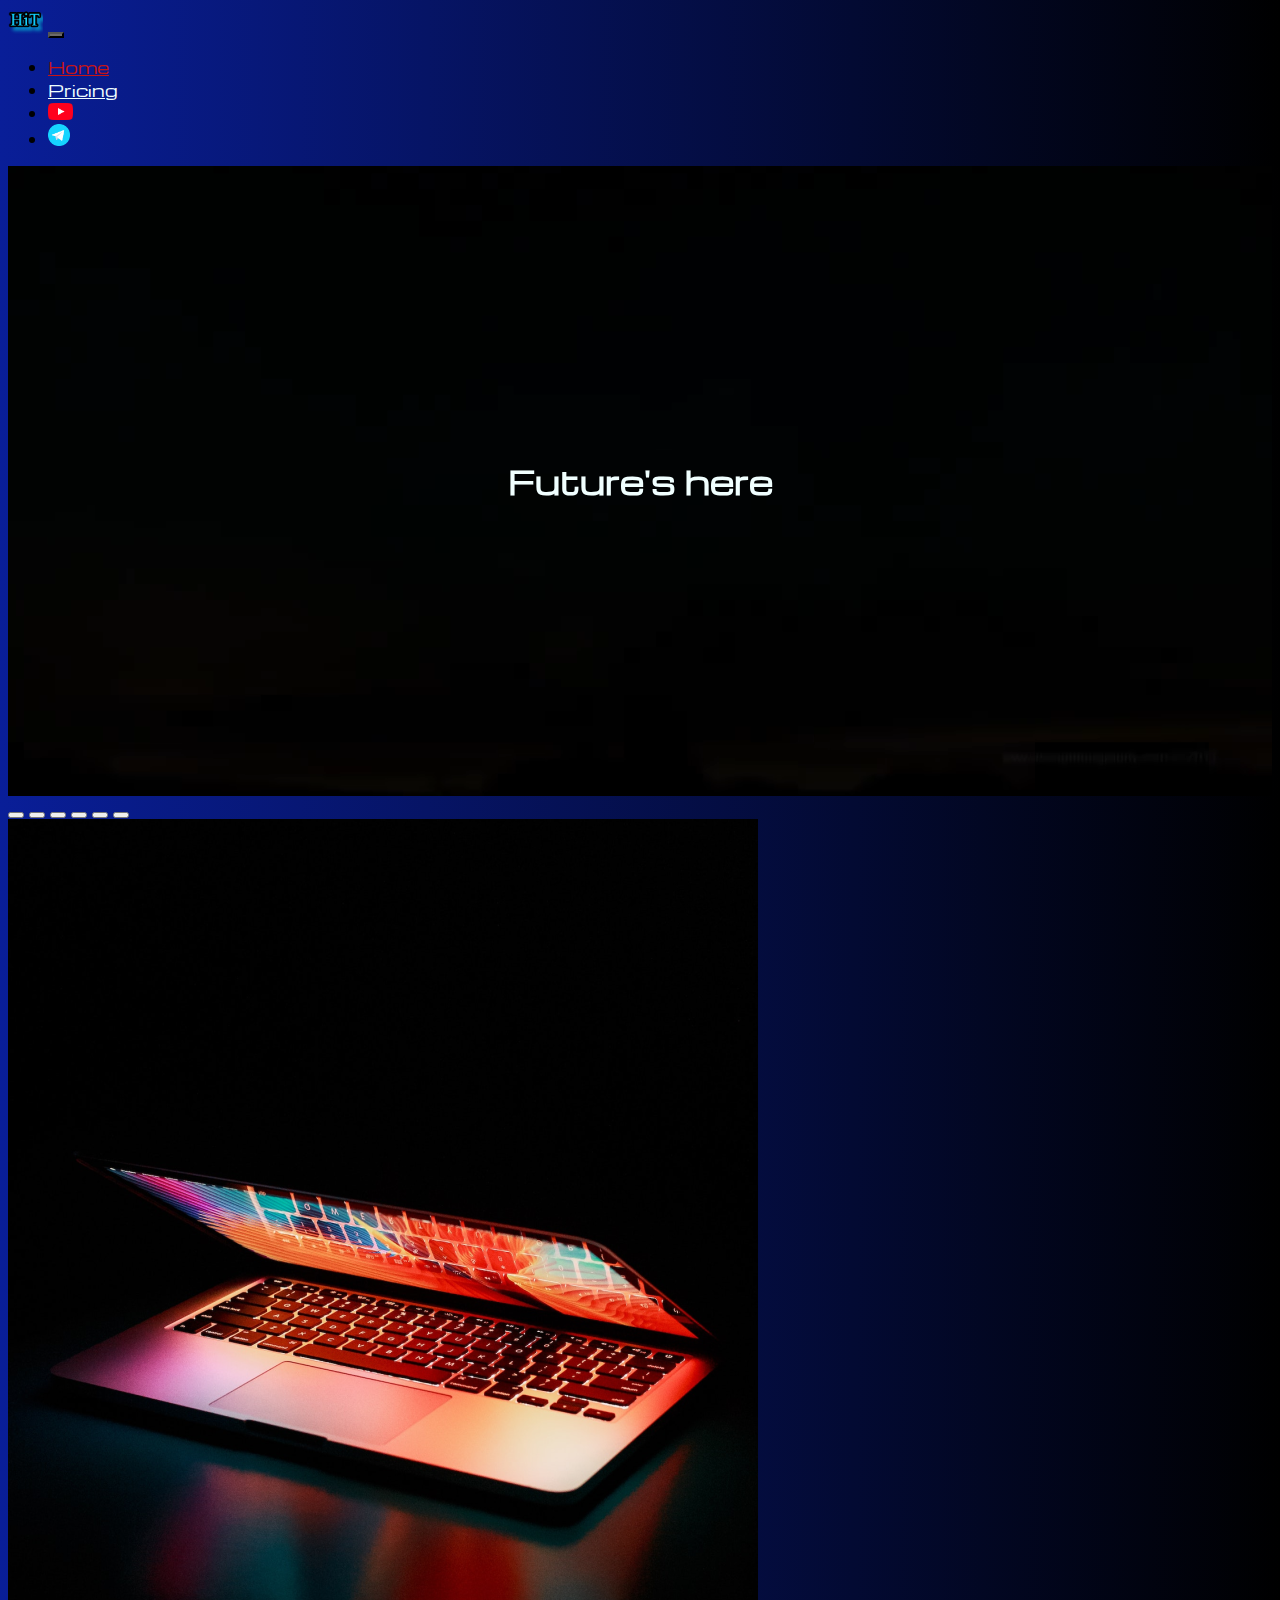
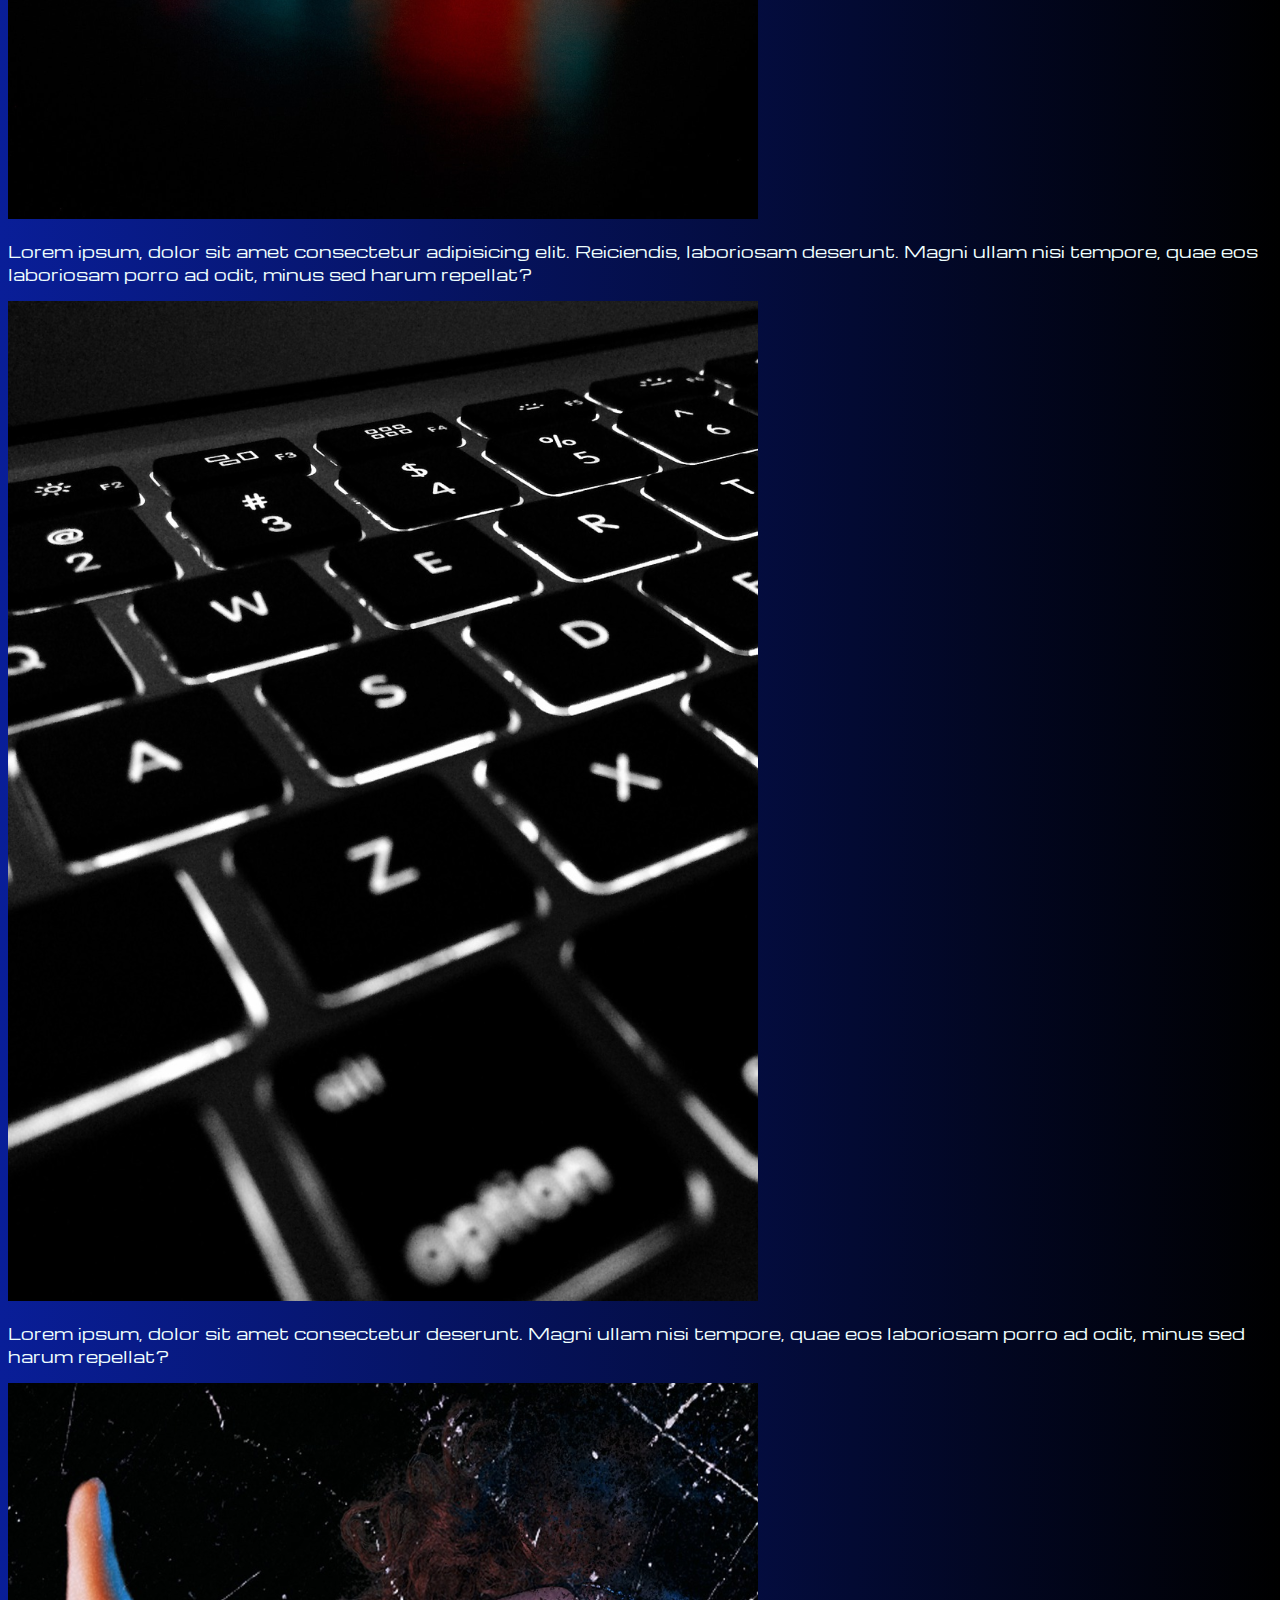
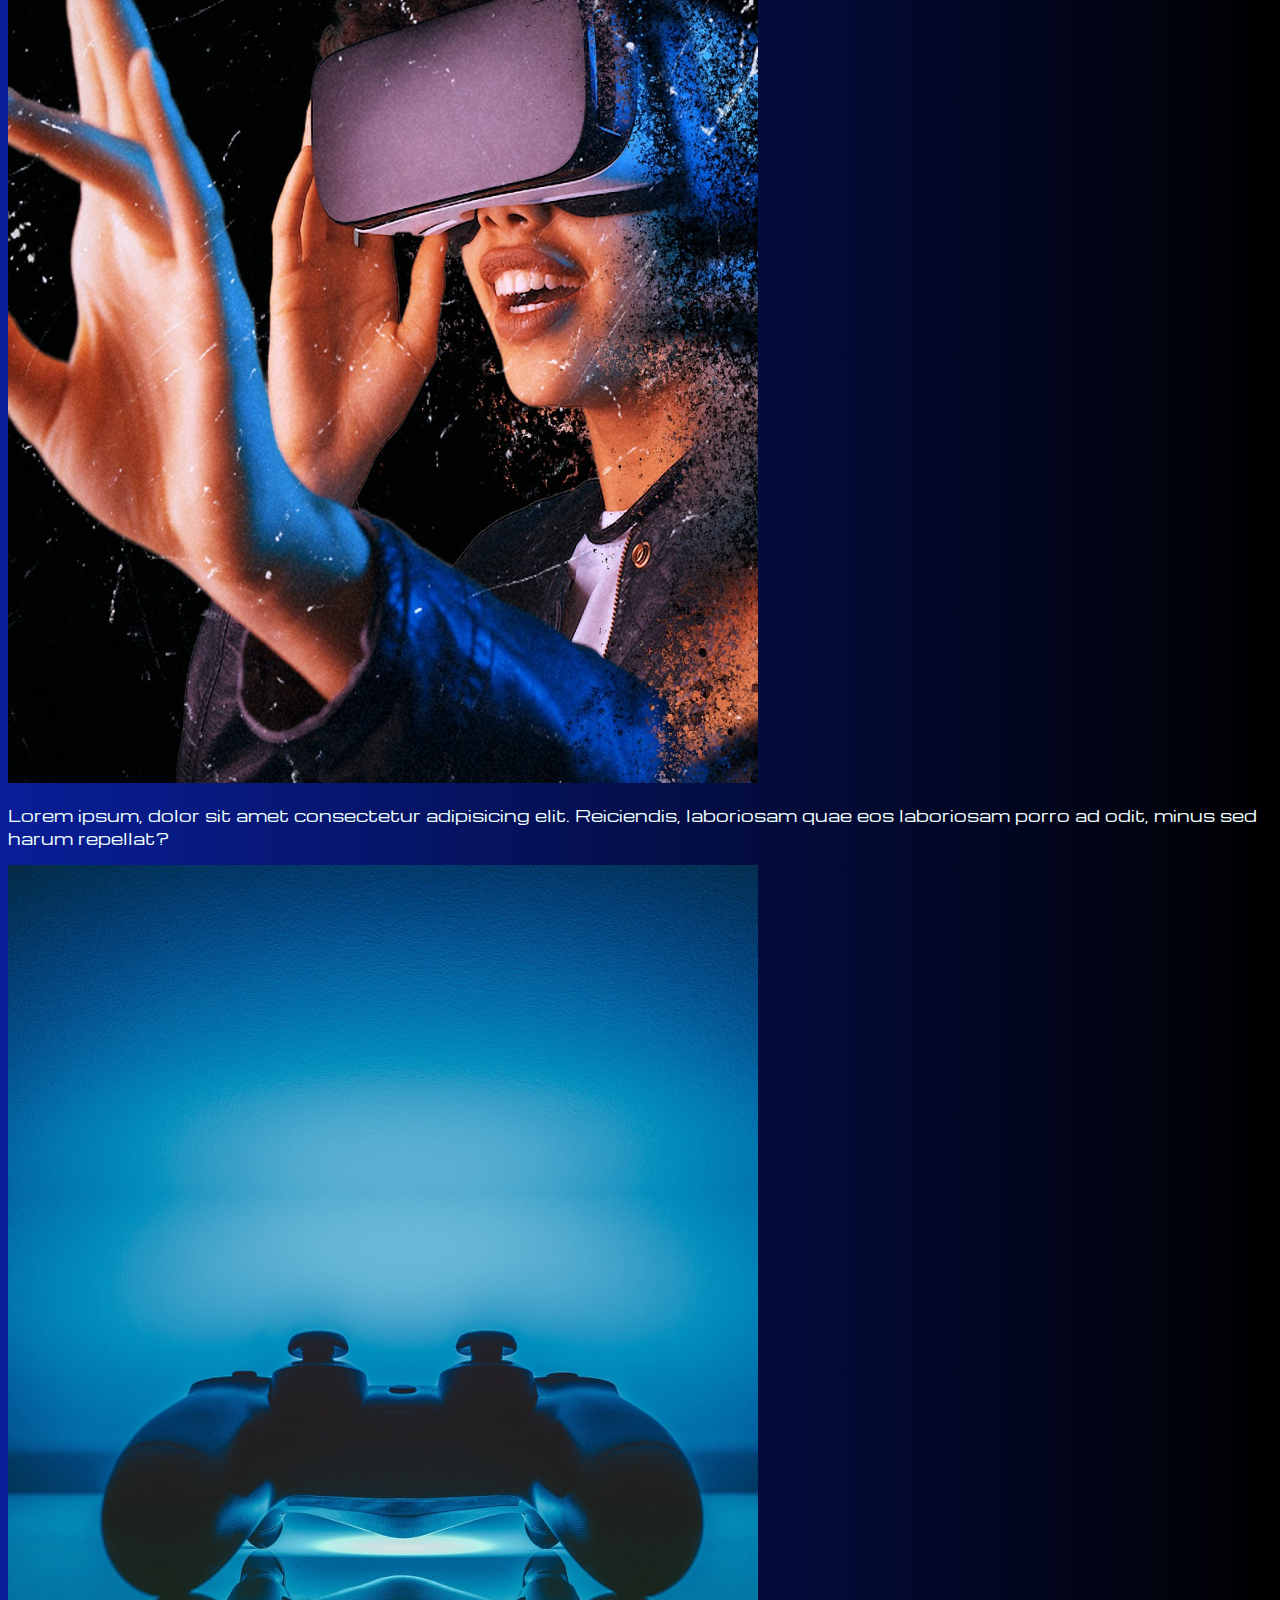
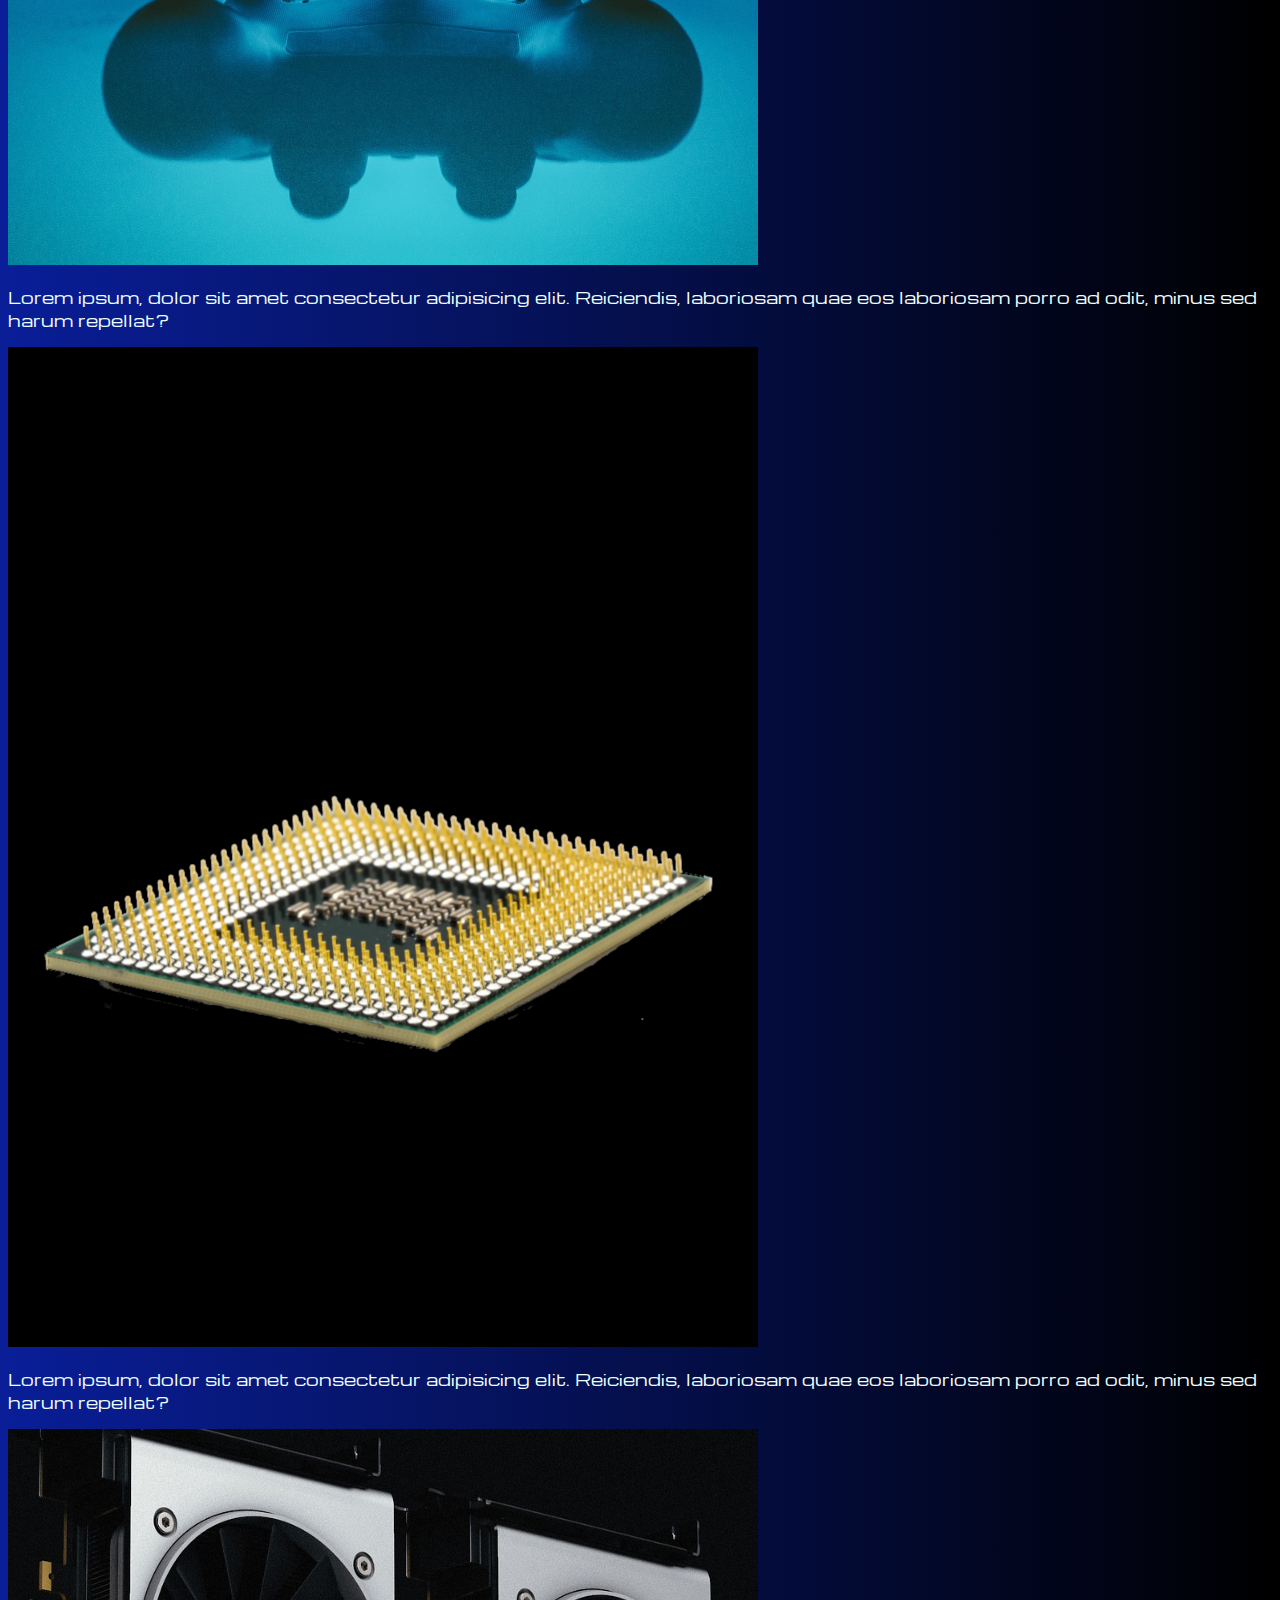
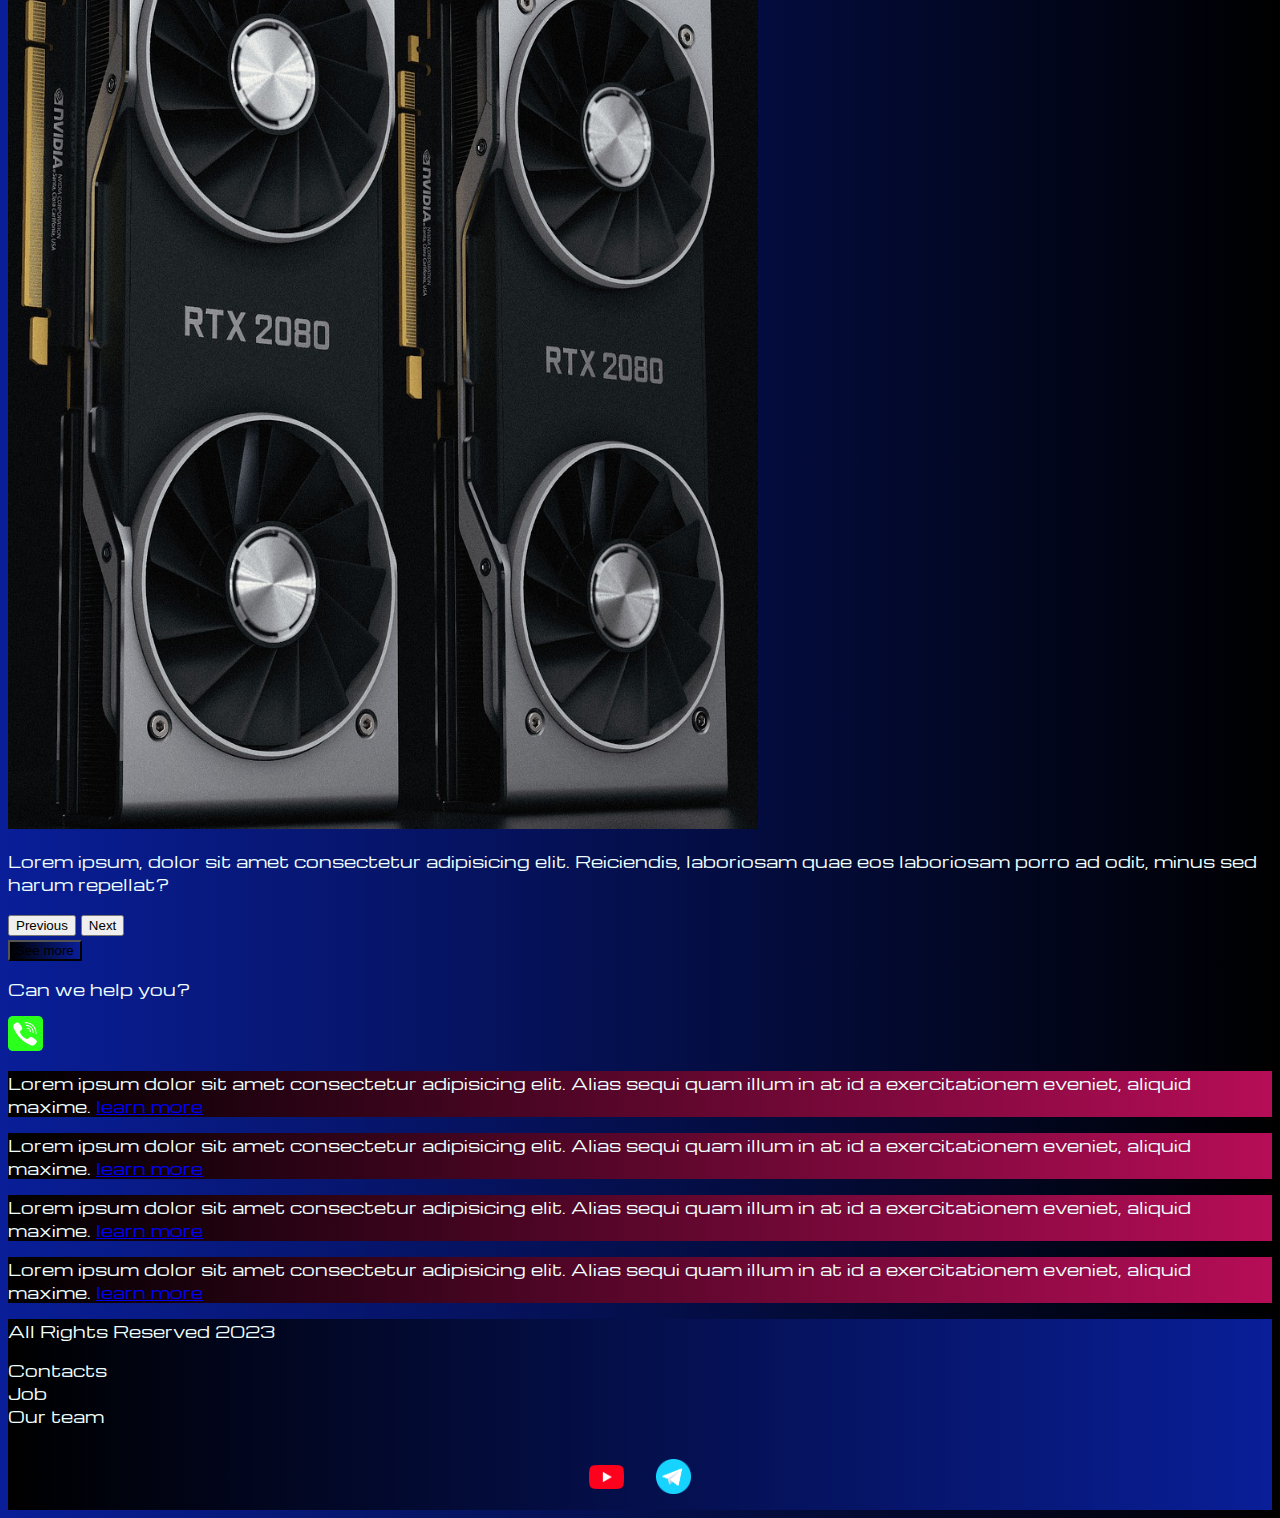
<file: index.html>
<!DOCTYPE html>
<html lang="en">

<head>
  <meta charset="UTF-8">
  <meta http-equiv="X-UA-Compatible" content="IE=edge">
  <meta name="viewport" content="width=device-width, initial-scale=1.0">
  <link href="https://cdn.jsdelivr.net/npm/bootstrap@5.3.0-alpha2/dist/css/bootstrap.min.css" rel="stylesheet"
    integrity="sha384-aFq/bzH65dt+w6FI2ooMVUpc+21e0SRygnTpmBvdBgSdnuTN7QbdgL+OapgHtvPp" crossorigin="anonymous">
  <link rel="stylesheet" href="source/styles/my.css">
  <link rel="stylesheet" href="source/styles/bg_video.css">

  <link rel="apple-touch-icon" sizes="180x180" href="source/files/favicon/apple-touch-icon.png">
  <link rel="icon" type="image/png" sizes="32x32" href="source/files/favicon/favicon-32x32.png">
  <link rel="icon" type="image/png" sizes="16x16" href="source/files/favicon/favicon-16x16.png">
  <link rel="manifest" href="source/files/favicon/site.webmanifest">
  <title>HiT</title>
</head>

<body>
  <header>
    <nav class="navbar navbar-expand-lg bg-dark">
      <div class="container-fluid">
        <a class="navbar-brand" href="#"><img src="source/files/logo.png" alt="logo"></a>
        <button class="navbar-toggler" type="button" data-bs-toggle="collapse" data-bs-target="#navbarNav"
          aria-controls="navbarNav" aria-expanded="false" aria-label="Toggle navigation">
          <span class="navbar-toggler-icon"></span>
        </button>
        <div class="collapse navbar-collapse" id="navbarNav">
          <ul class="navbar-nav">
            <li class="nav-item">
              <a class="nav-link active" aria-current="page" href="index.html">Home</a>
            </li>
            <li class="nav-item">
              <a class="nav-link" href="pricing.html">Pricing</a>
            </li>
            <li class="nav-item">
              <a class="nav-link" href="pricing.html"><img style="width: 25px;" src="source/images/yt.png"
                  alt="..."></a>
            </li>
            <li class="nav-item">
              <a class="nav-link" href="pricing.html"><img style="width: 22px;" src="source/images/tg.png"
                  alt="..."></a>
            </li>
            </li>
          </ul>
        </div>
      </div>
    </nav>
  </header>

  <section>
    <div class="bgvideo">
      <video src="source/files/Красивые и душевные видео ролики Потрясающе видео звездного неба и природы в ускоренной съемке Обрез.mp4" type="video/mp4" autoplay muted loop ></video>
      <div class="video-text">
        <h1>Future's here</h1>
      </div>
    </div>
    <div class="container-fluid mt-4">
      <div class="row">

        <div class="col-lg-1">

        </div>

        <div class="col-lg-8 col-md-12">
          <div class="row">
            <div id="carouselExampleIndicators" class="carousel slide">
              <div class="carousel-indicators">
                <button type="button" data-bs-target="#carouselExampleIndicators" data-bs-slide-to="0" class="active"
                  aria-current="true" aria-label="Slide 1"></button>
                <button type="button" data-bs-target="#carouselExampleIndicators" data-bs-slide-to="1"
                  aria-label="Slide 2"></button>
                <button type="button" data-bs-target="#carouselExampleIndicators" data-bs-slide-to="2"
                  aria-label="Slide 3"></button>
                <button type="button" data-bs-target="#carouselExampleIndicators" data-bs-slide-to="3"
                  aria-label="Slide 4"></button>
                <button type="button" data-bs-target="#carouselExampleIndicators" data-bs-slide-to="4"
                  aria-label="Slide 5"></button>
                <button type="button" data-bs-target="#carouselExampleIndicators" data-bs-slide-to="5"
                  aria-label="Slide 6"></button>
              </div>
              <div class="carousel-inner">
                <div class="carousel-item active">
                  <div class="d-block w-100">
                    <div class="row b">
                      <div class="col-lg-6 col-md-6">
                        <img src="source/images/laptop.png" class="w-100" alt="">
                      </div>
                      <div class="col-lg-6 col-md-6">
                        <p>Lorem ipsum, dolor sit amet consectetur adipisicing elit. Reiciendis, laboriosam deserunt.
                          Magni ullam nisi tempore, quae eos laboriosam porro ad odit, minus sed harum repellat?</p>
                      </div>
                    </div>
                  </div>
                </div>
                <div class="carousel-item">
                  <div class="d-block w-100">
                    <div class="row b">
                      <div class="col-lg-6 col-md-6">
                        <img src="source/images/acc.png" class="w-100" alt="">
                      </div>
                      <div class="col-lg-6 col-md-6">
                        <p>Lorem ipsum, dolor sit amet consectetur deserunt. Magni ullam nisi tempore, quae eos
                          laboriosam porro ad odit, minus sed harum repellat?</p>
                      </div>
                    </div>
                  </div>
                </div>
                <div class="carousel-item">
                  <div class="d-block w-100">
                    <div class="row b">
                      <div class="col-lg-6 col-md-6">
                        <img src="source/images/vr.png" class="w-100" alt="">
                      </div>
                      <div class="col-lg-6 col-md-6">
                        <p>Lorem ipsum, dolor sit amet consectetur adipisicing elit. Reiciendis, laboriosam quae eos
                          laboriosam porro ad odit, minus sed harum repellat?</p>
                      </div>
                    </div>
                  </div>
                </div>
                <div class="carousel-item">
                  <div class="d-block w-100">
                    <div class="row b">
                      <div class="col-lg-6 col-md-6">
                        <img src="source/images/controller.png" class="w-100" alt="">
                      </div>
                      <div class="col-lg-6 col-md-6">
                        <p>Lorem ipsum, dolor sit amet consectetur adipisicing elit. Reiciendis, laboriosam quae eos
                          laboriosam porro ad odit, minus sed harum repellat?</p>
                      </div>
                    </div>
                  </div>
                </div>
                <div class="carousel-item">
                  <div class="d-block w-100">
                    <div class="row b">
                      <div class="col-lg-6 col-md-6">
                        <img src="source/images/cpu.png" class="w-100" alt="">
                      </div>
                      <div class="col-lg-6 col-md-6">
                        <p>Lorem ipsum, dolor sit amet consectetur adipisicing elit. Reiciendis, laboriosam quae eos
                          laboriosam porro ad odit, minus sed harum repellat?</p>
                      </div>
                    </div>
                  </div>
                </div>
                <div class="carousel-item">
                  <div class="d-block w-100">
                    <div class="row b">
                      <div class="col-lg-6 col-md-6">
                        <img src="source/images/gpu.png" class="w-100" alt="">
                      </div>
                      <div class="col-lg-6 col-md-6">
                        <p>Lorem ipsum, dolor sit amet consectetur adipisicing elit. Reiciendis, laboriosam quae eos
                          laboriosam porro ad odit, minus sed harum repellat?</p>
                      </div>
                    </div>
                  </div>
                </div>
              </div>
              <button class="carousel-control-prev" type="button" data-bs-target="#carouselExampleIndicators"
                data-bs-slide="prev">
                <span class="carousel-control-prev-icon" aria-hidden="true"></span>
                <span class="visually-hidden">Previous</span>
              </button>
              <button class="carousel-control-next" type="button" data-bs-target="#carouselExampleIndicators"
                data-bs-slide="next">
                <span class="carousel-control-next-icon" aria-hidden="true"></span>
                <span class="visually-hidden">Next</span>
              </button>
            </div>
            <div class="col-lg-12 col-md-12 text-center mt-4">
              <button type="button" class="btn btn-outline-primary btn-lg my-4">See more</button>
            </div>
            <div class="col-lg-12 col-md-12 text-center mt-4">
              <p>Can we help you?</p>
            </div>
            <div class="col-lg-12 col-md-12 text-center">
              <img class="call-anim" style="width: 35px;" src="source/images/phone.png" alt="...">
            </div>
          </div>
        </div>

        <div class="col-lg-3 col-md-12">
          <div class="row px-2">
            <div class="col-lg-12 sidebar my-4">
              <p>Lorem ipsum dolor sit amet consectetur adipisicing elit. Alias sequi quam illum in at id a
                exercitationem eveniet, aliquid maxime. <a href="#">learn more</a></p>
            </div>
            <div class="col-lg-12 sidebar my-4">
              <p>Lorem ipsum dolor sit amet consectetur adipisicing elit. Alias sequi quam illum in at id a
                exercitationem eveniet, aliquid maxime. <a href="#">learn more</a></p>
            </div>
            <div class="col-lg-12 sidebar my-4">
              <p>Lorem ipsum dolor sit amet consectetur adipisicing elit. Alias sequi quam illum in at id a
                exercitationem eveniet, aliquid maxime. <a href="#">learn more</a></p>
            </div>
            <div class="col-lg-12 sidebar my-4">
              <p>Lorem ipsum dolor sit amet consectetur adipisicing elit. Alias sequi quam illum in at id a
                exercitationem eveniet, aliquid maxime. <a href="#">learn more</a></p>
            </div>
          </div>
        </div>
      </div>
    </div>

  </section>

  <footer class="mt-4">
    <div class="container-fluid">
      <div class="row">
        <div class="col-lg-4 col-md-12 footer-text text-center">
          <p>All Rights Reserved 2023</p>
        </div>
        <div class="col-lg-4 col-md-12 footer-text text-center">
          <p>Contacts<br>Job <br>Our team</p>
        </div>
        <div class="col-lg-4 col-md-12 media-links">
          <img style="width: 35px; margin: 1em" src="source/images/yt.png" alt="...">
          <img style="width: 35px; margin: 1em" src="source/images/tg.png" alt="...">
        </div>
      </div>
    </div>
  </footer>

  <script src="https://cdn.jsdelivr.net/npm/bootstrap@5.3.0-alpha2/dist/js/bootstrap.bundle.min.js"
    integrity="sha384-qKXV1j0HvMUeCBQ+QVp7JcfGl760yU08IQ+GpUo5hlbpg51QRiuqHAJz8+BrxE/N"
    crossorigin="anonymous"></script>
</body>

</html>
</file>
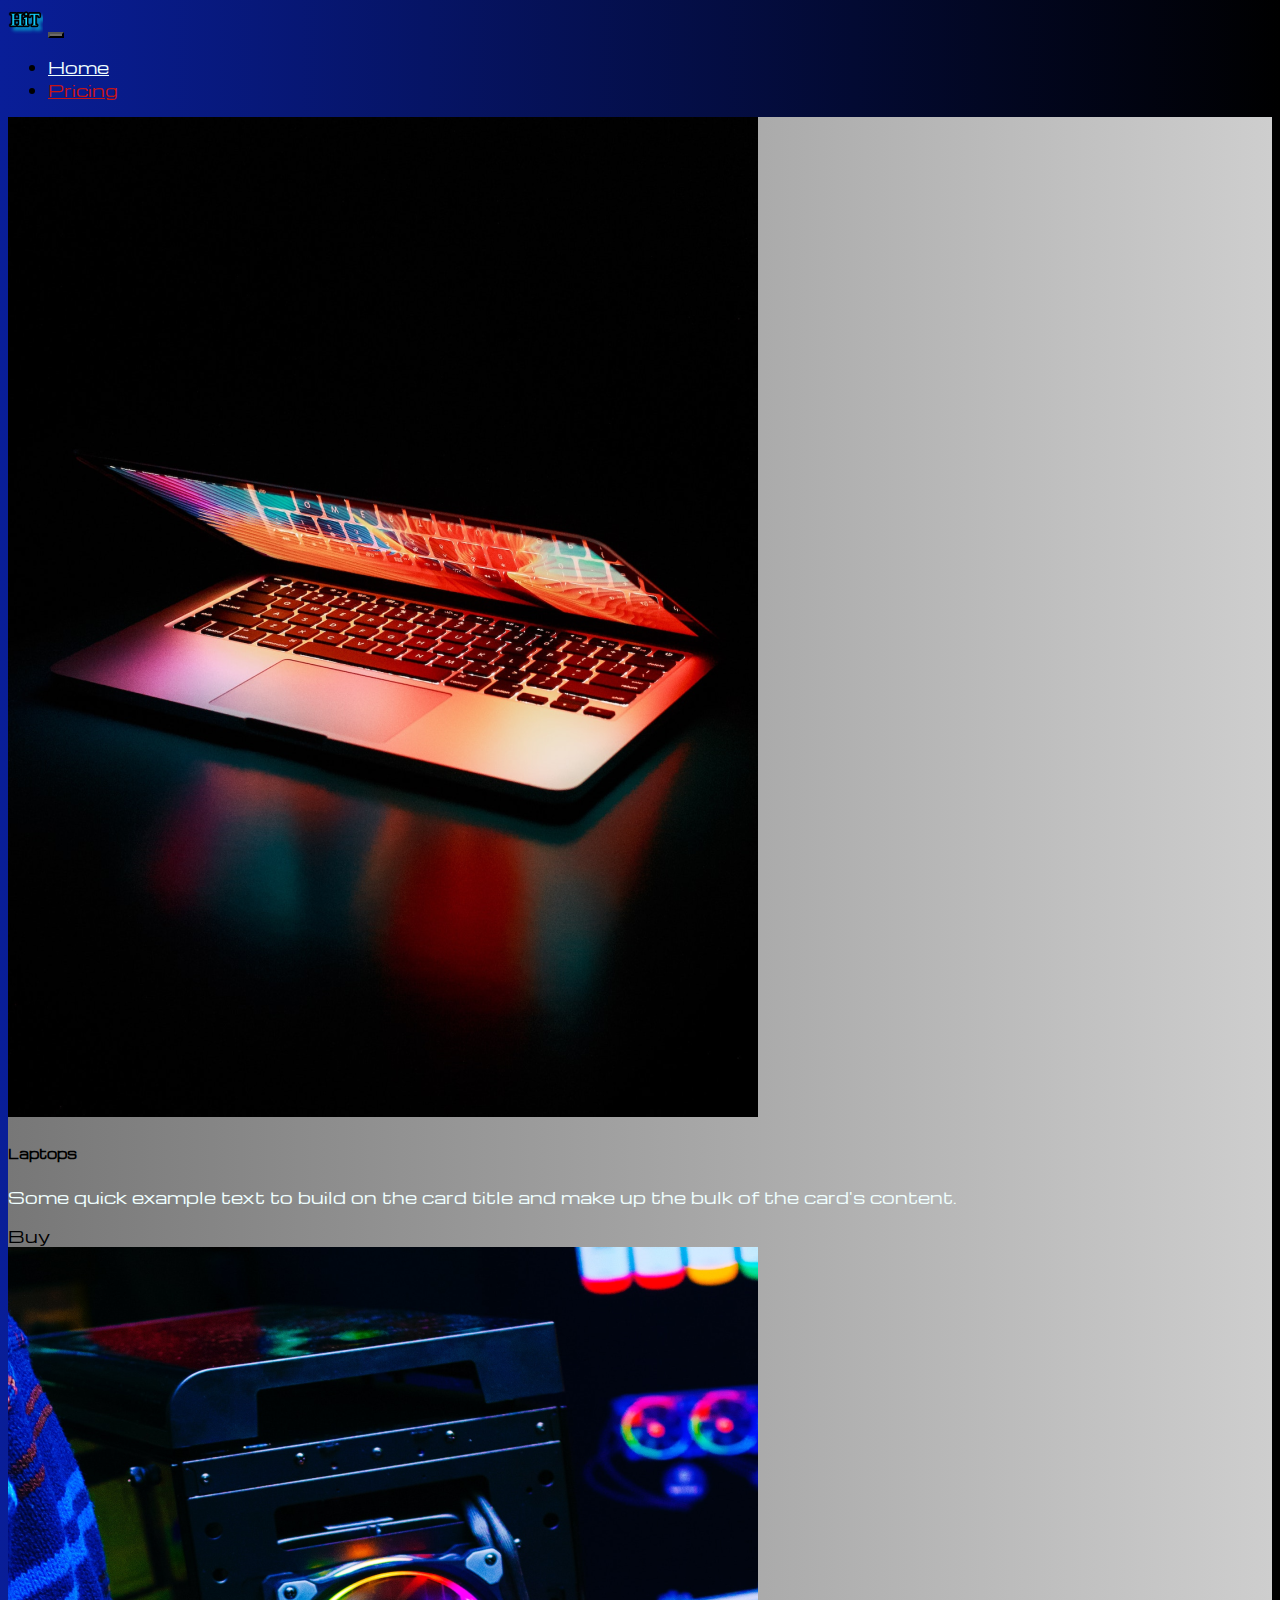
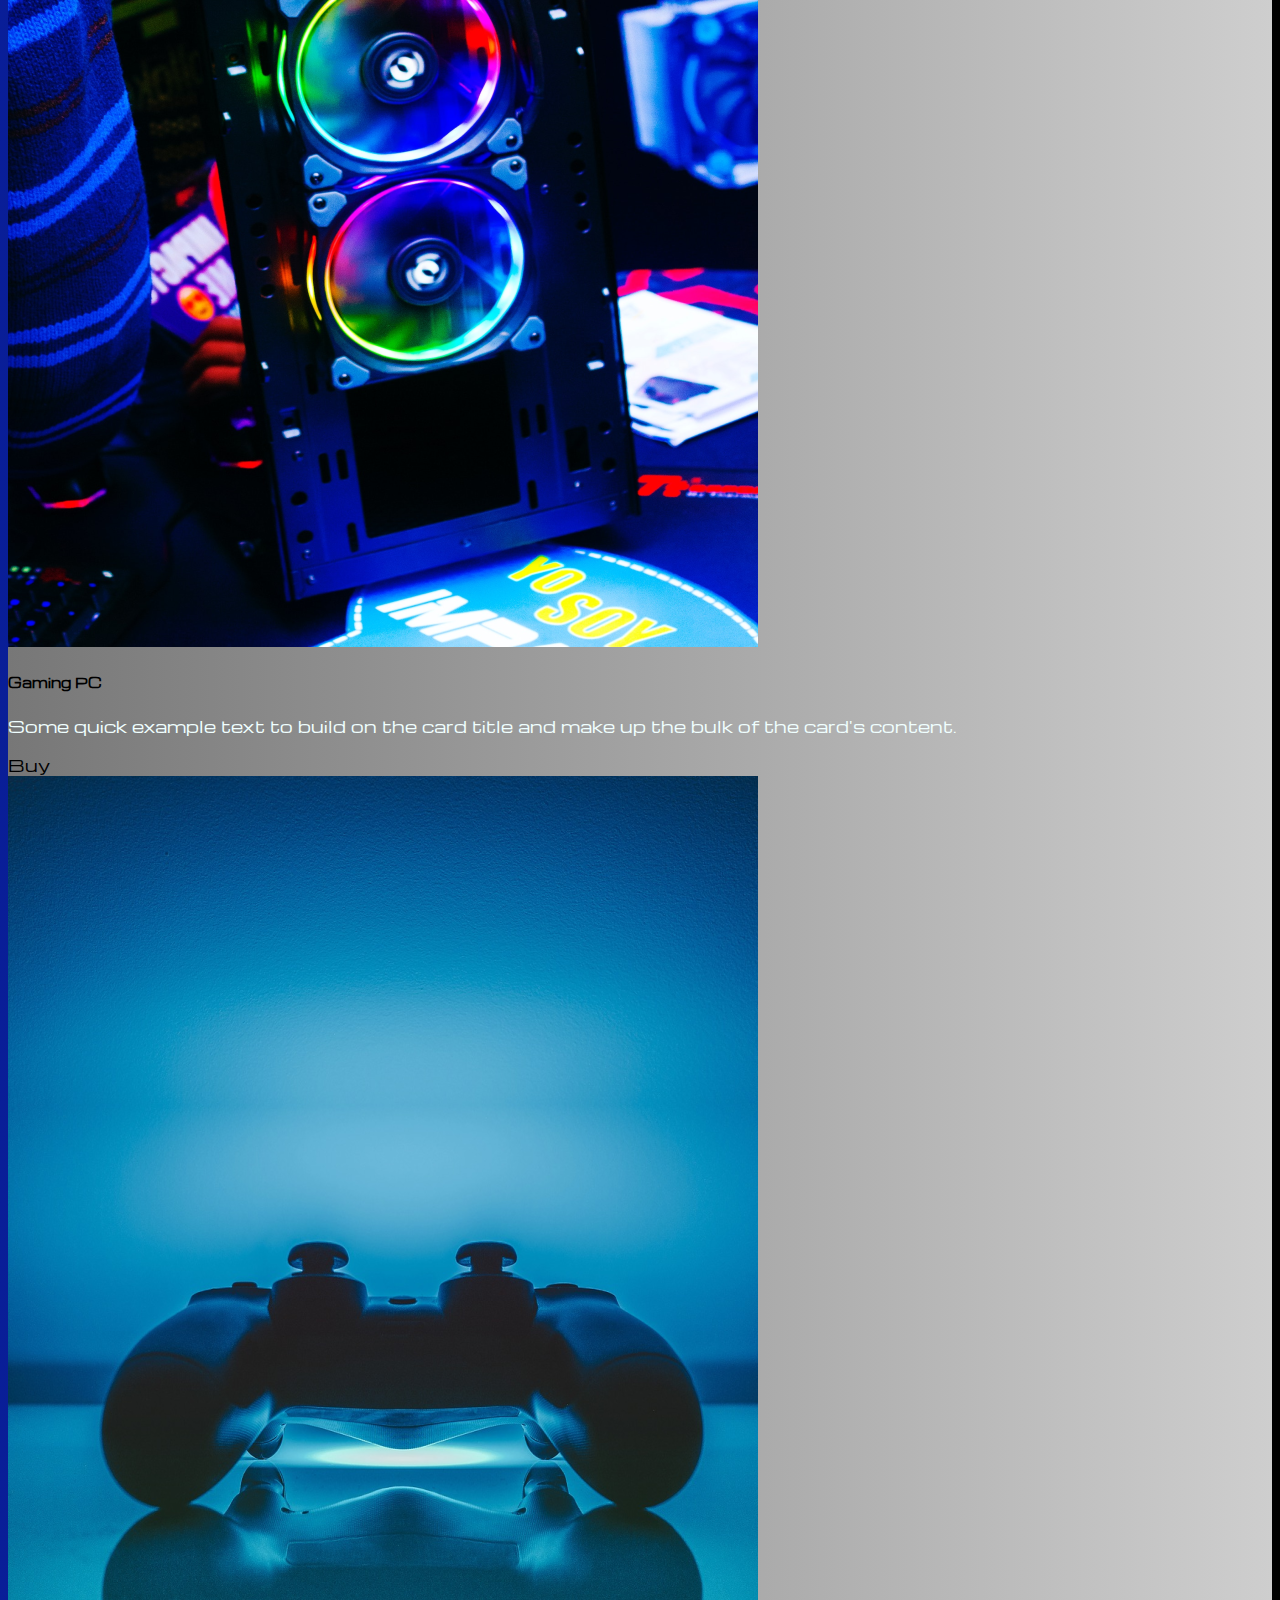
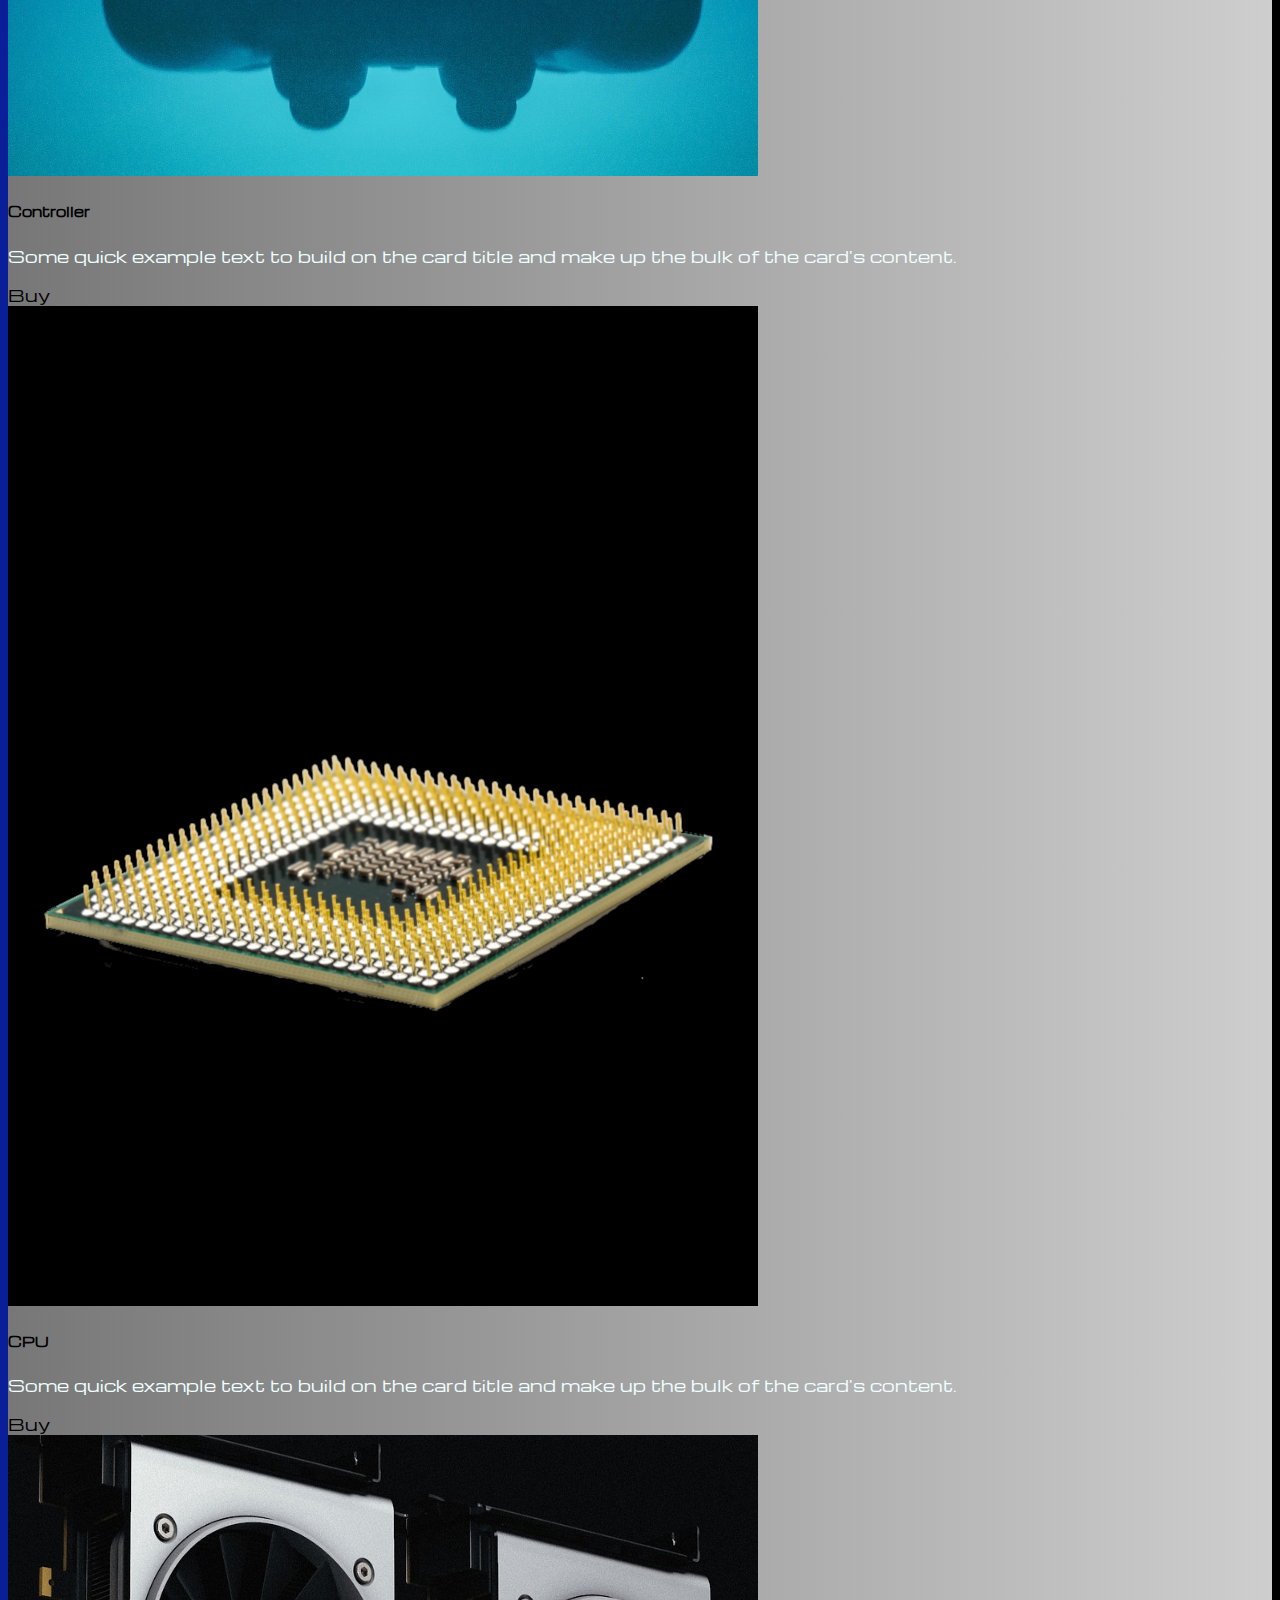
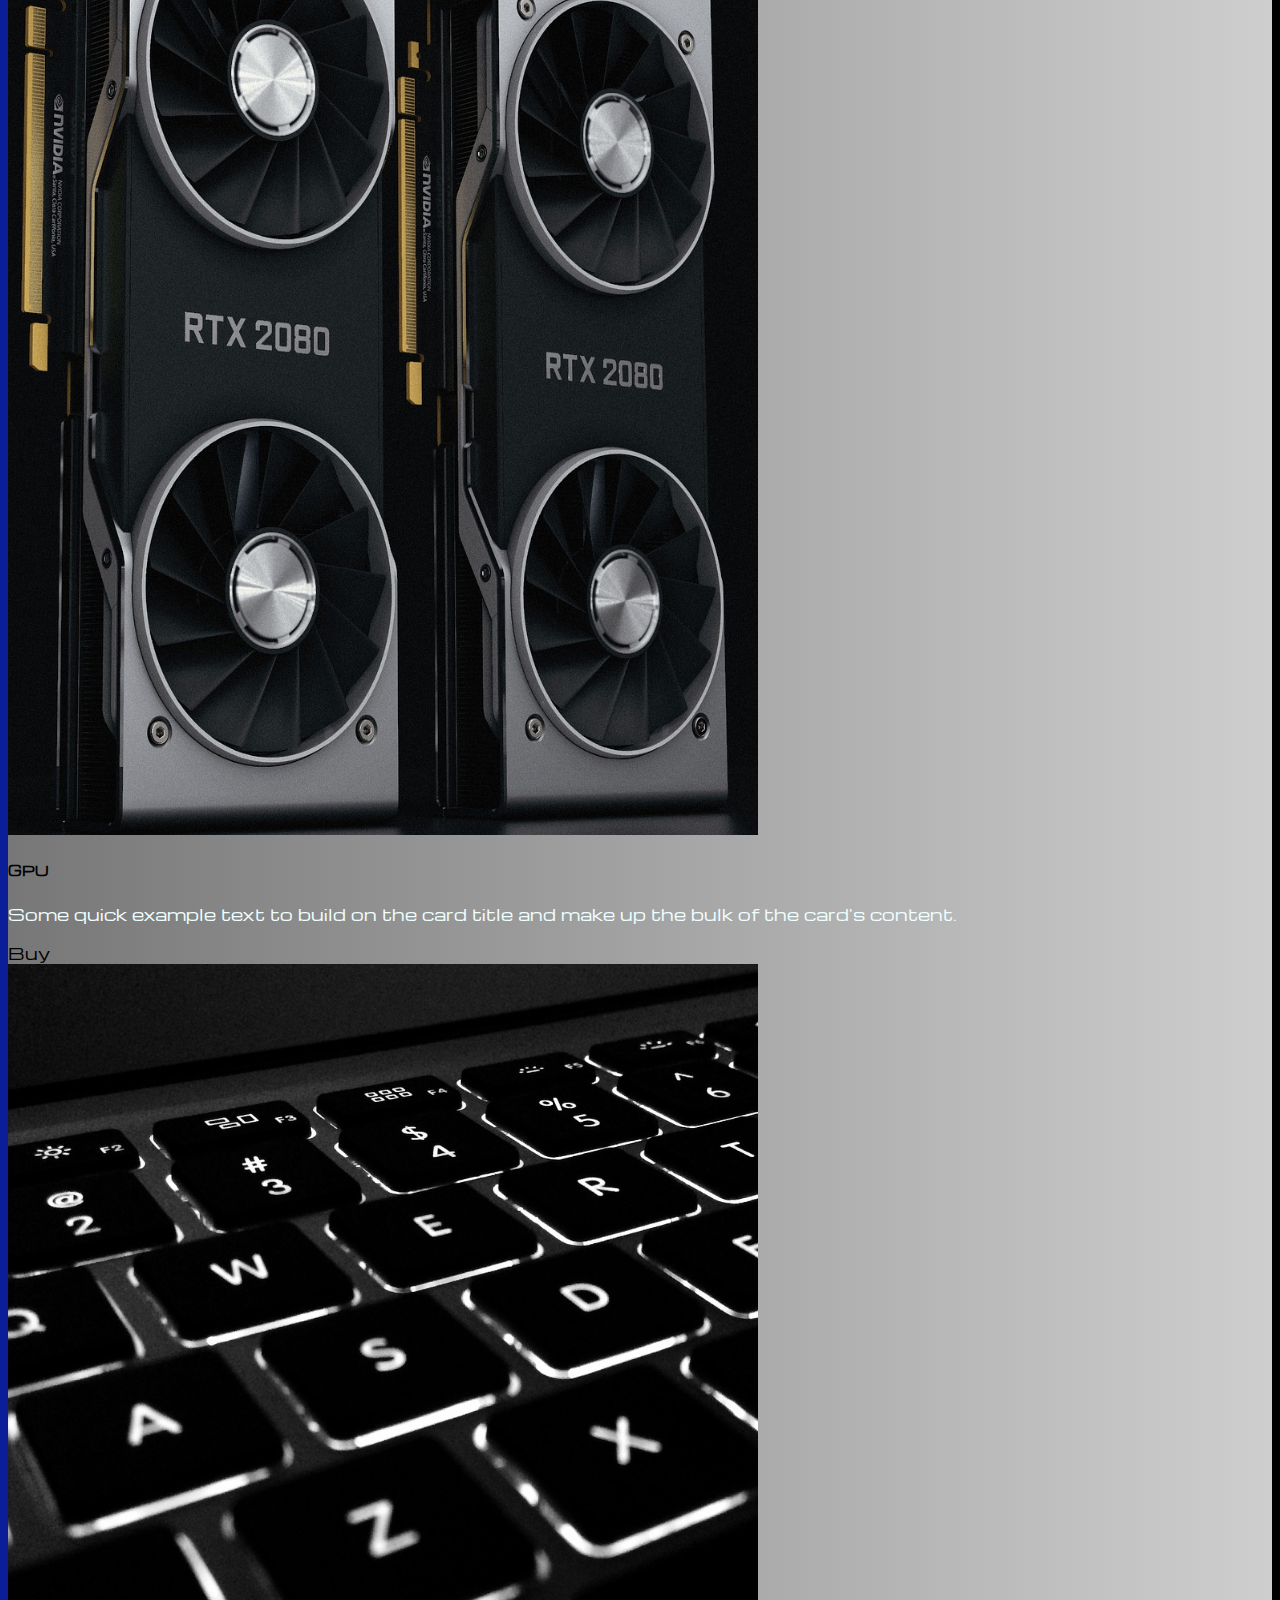
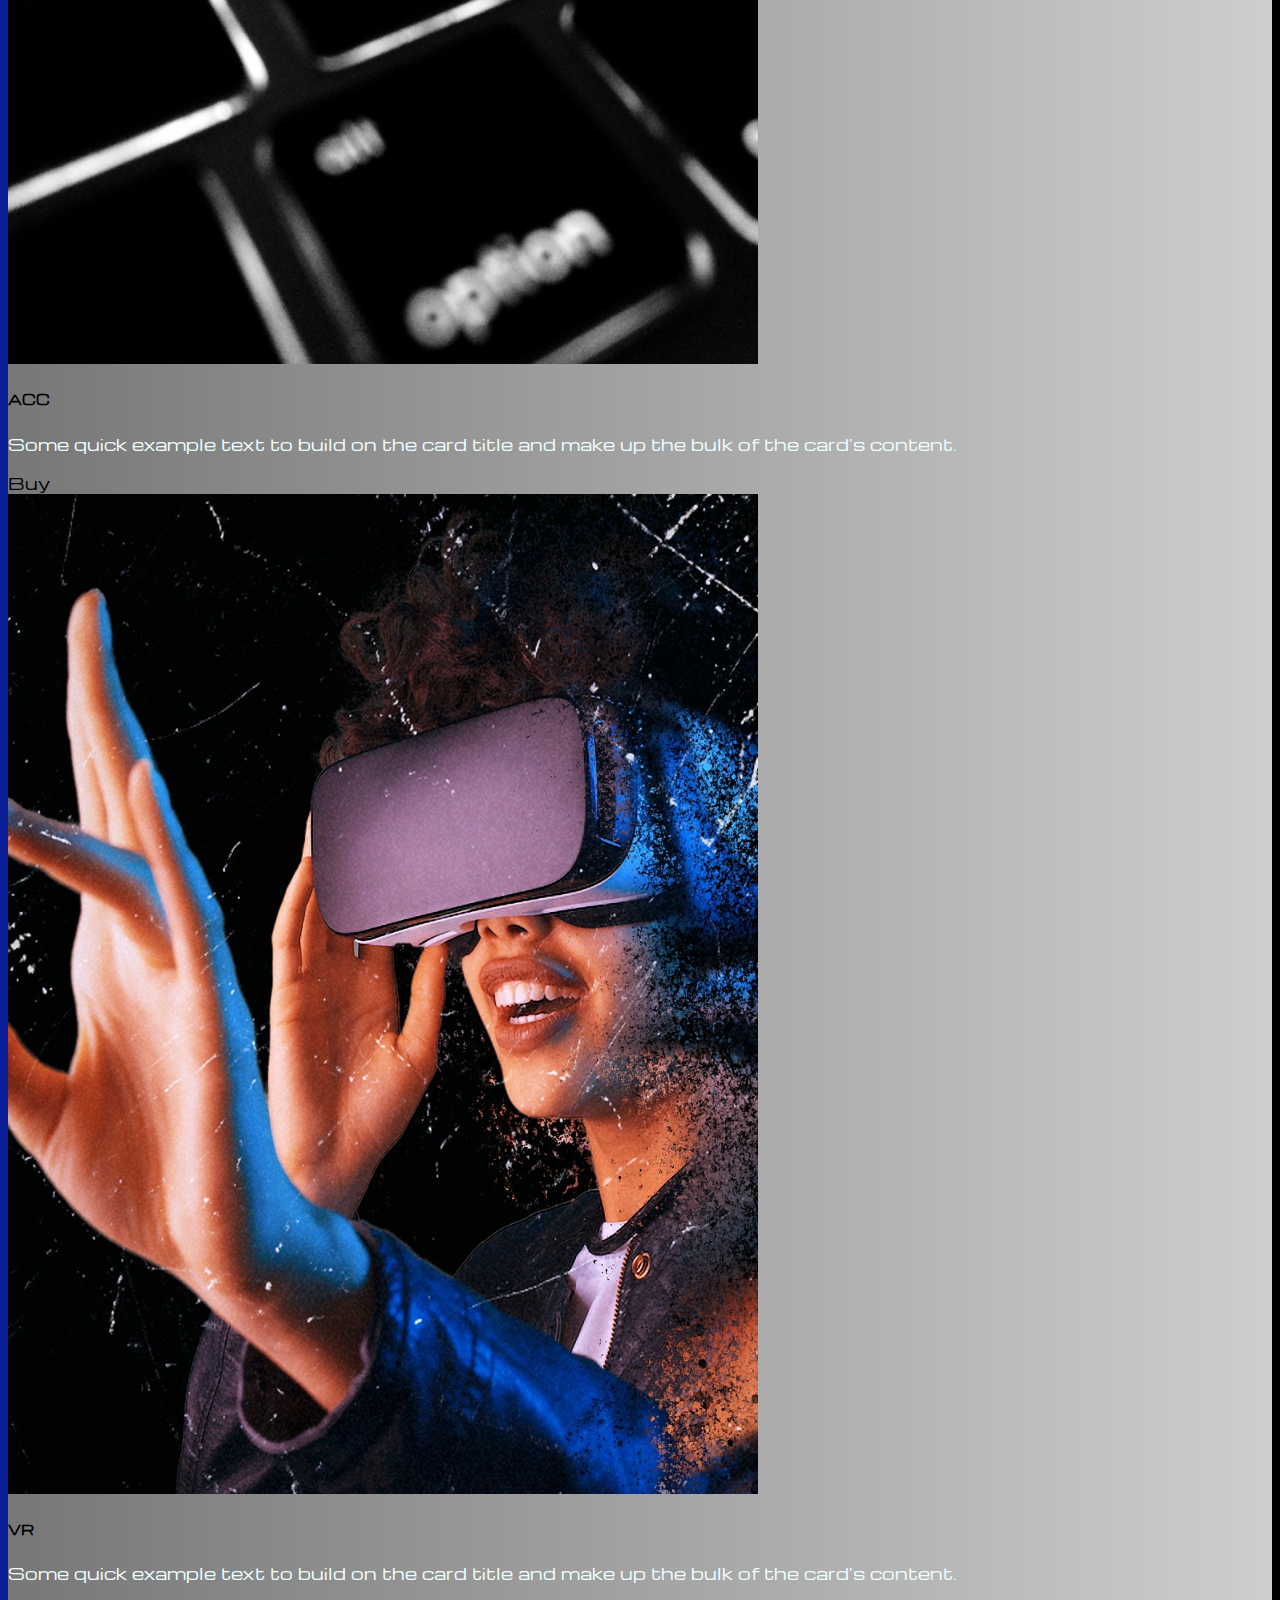
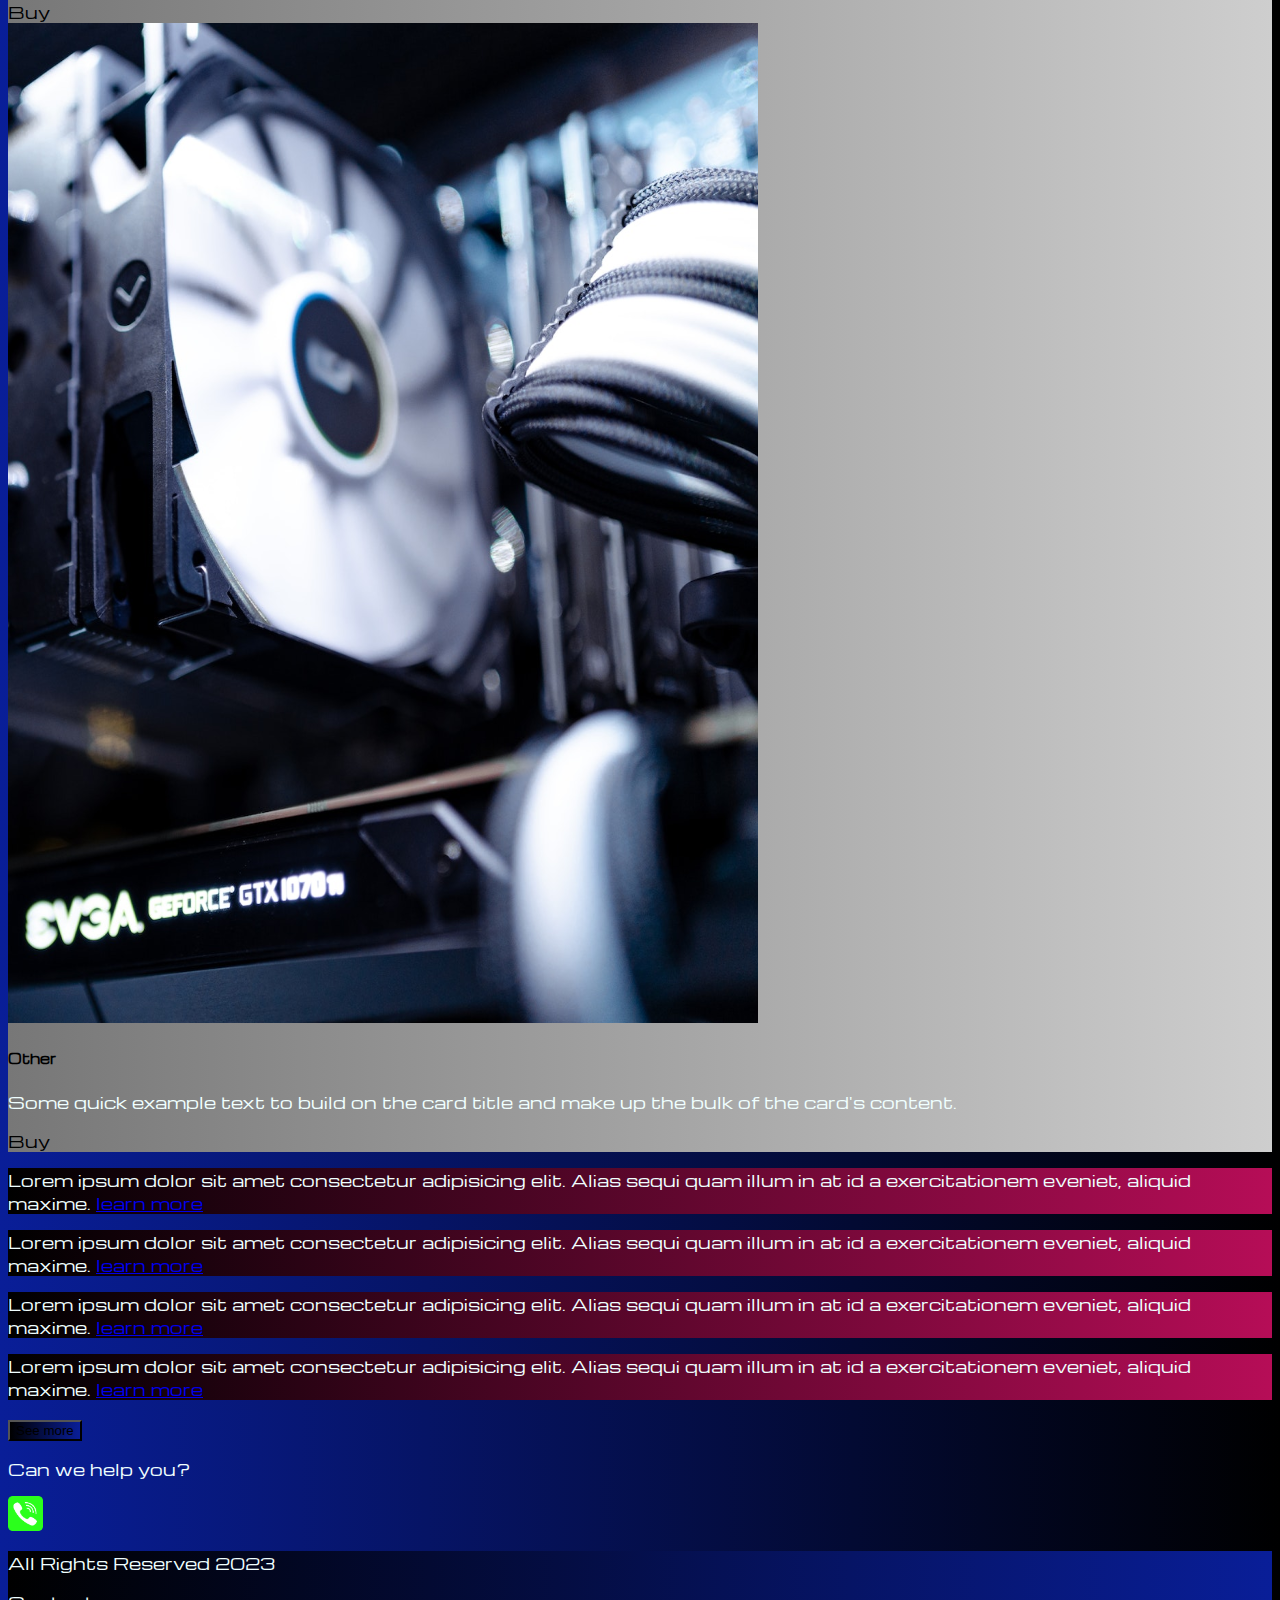
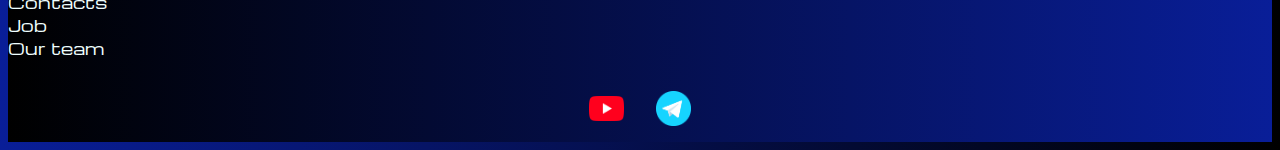
<file: pricing.html>
<!DOCTYPE html>
<html lang="en">

<head>
  <meta charset="UTF-8">
  <meta http-equiv="X-UA-Compatible" content="IE=edge">
  <meta name="viewport" content="width=device-width, initial-scale=1.0">
  <link href="https://cdn.jsdelivr.net/npm/bootstrap@5.3.0-alpha2/dist/css/bootstrap.min.css" rel="stylesheet"
    integrity="sha384-aFq/bzH65dt+w6FI2ooMVUpc+21e0SRygnTpmBvdBgSdnuTN7QbdgL+OapgHtvPp" crossorigin="anonymous">
  <link rel="stylesheet" href="source/styles/my.css">
  <title>Pricing</title>
</head>

<body>
  <header>
    <nav class="navbar navbar-expand-lg bg-dark">
      <div class="container-fluid">
        <a class="navbar-brand" href="index.html"><img src="source/files/logo.png" alt="logo"></a>
        <button class="navbar-toggler" type="button" data-bs-toggle="collapse" data-bs-target="#navbarNav"
          aria-controls="navbarNav" aria-expanded="false" aria-label="Toggle navigation">
          <span class="navbar-toggler-icon"></span>
        </button>
        <div class="collapse navbar-collapse" id="navbarNav">
          <ul class="navbar-nav">
            <li class="nav-item">
              <a class="nav-link" aria-current="page" href="index.html">Home</a>
            </li>
            <li class="nav-item">
              <a class="nav-link active" href="pricing.html">Pricing</a>
            </li>
            </li>
          </ul>
        </div>
      </div>
    </nav>
  </header>

  <section>
    <div class="container-fluid mt-4">
      <div class="row">

        <div class="col-lg-1">

        </div>

        <div class="col-lg-8 col-md-12">
          <div class="row">
            <div class="col-lg-4 col-md-6 mt-4">
              <div class="card">
                <a href="#"><img src="source/images/laptop.png" class="card-img-top" alt="laptop"></a>
                <div class="card-body">
                  <h5 class="card-title"><a href="#">Laptops</a></h5>
                  <a href="#">
                    <p class="card-text">Some quick example text to build on the card title and make up the bulk of the
                      card's
                      content.</p>
                  </a>
                  <a href="#" class="btn btn-primary">Buy</a>
                </div>
              </div>
            </div>
            <div class="col-lg-4 col-md-6 mt-4">
              <div class="card">
                <img src="source/images/gaming pc.png" class="card-img-top" alt="gaming pc">
                <div class="card-body">
                  <h5 class="card-title">Gaming PC</h5>
                  <p class="card-text">Some quick example text to build on the card title and make up the bulk of the
                    card's
                    content.</p>
                  <a href="#" class="btn btn-primary">Buy</a>
                </div>
              </div>
            </div>
            <div class="col-lg-4 col-md-6 mt-4">
              <div class="card">
                <img src="source/images/controller.png" class="card-img-top" alt="controller">
                <div class="card-body">
                  <h5 class="card-title">Controller</h5>
                  <p class="card-text">Some quick example text to build on the card title and make up the bulk of the
                    card's
                    content.</p>
                  <a href="#" class="btn btn-primary">Buy</a>
                </div>
              </div>
            </div>
            <div class="col-lg-4 col-md-6 mt-4">
              <div class="card">
                <img src="source/images/cpu.png" class="card-img-top" alt="cpu">
                <div class="card-body">
                  <h5 class="card-title">CPU</h5>
                  <p class="card-text">Some quick example text to build on the card title and make up the bulk of the
                    card's
                    content.</p>
                  <a href="#" class="btn btn-primary">Buy</a>
                </div>
              </div>
            </div>
            <div class="col-lg-4 col-md-6 mt-4">
              <div class="card">
                <img src="source/images/gpu.png" class="card-img-top" alt="gpu">
                <div class="card-body">
                  <h5 class="card-title">GPU</h5>
                  <p class="card-text">Some quick example text to build on the card title and make up the bulk of the
                    card's
                    content.</p>
                  <a href="#" class="btn btn-primary">Buy</a>
                </div>
              </div>
            </div>
            <div class="col-lg-4 col-md-6 mt-4">
              <div class="card">
                <img src="source/images/acc.png" class="card-img-top" alt="acc">
                <div class="card-body">
                  <h5 class="card-title">ACC</h5>
                  <p class="card-text">Some quick example text to build on the card title and make up the bulk of the
                    card's
                    content.</p>
                  <a href="#" class="btn btn-primary">Buy</a>
                </div>
              </div>
            </div>
            <div class="col-lg-4 col-md-6 mt-4">
              <div class="card">
                <img src="source/images/vr.png" class="card-img-top" alt="vr">
                <div class="card-body">
                  <h5 class="card-title">VR</h5>
                  <p class="card-text">Some quick example text to build on the card title and make up the bulk of the
                    card's
                    content.</p>
                  <a href="#" class="btn btn-primary">Buy</a>
                </div>
              </div>
            </div>
            <div class="col-lg-4 col-md-6 mt-4">
              <div class="card">
                <a href=""><img src="source/images/other.png" class="card-img-top" alt="other"></a>
                <div class="card-body">
                  <h5 class="card-title">Other</h5>
                  <p class="card-text">Some quick example text to build on the card title and make up the bulk of the
                    card's
                    content.</p>
                  <a href="#" class="btn btn-primary">Buy</a>
                </div>
              </div>
            </div>
          </div>
        </div>

        <div class="col-lg-3 col-md-12">
          <div class="row px-2">
            <div class="col-lg-12 sidebar my-4">
              <p>Lorem ipsum dolor sit amet consectetur adipisicing elit. Alias sequi quam illum in at id a exercitationem eveniet, aliquid maxime. <a href="#">learn more</a></p>
            </div>
            <div class="col-lg-12 sidebar my-4">
              <p>Lorem ipsum dolor sit amet consectetur adipisicing elit. Alias sequi quam illum in at id a exercitationem eveniet, aliquid maxime. <a href="#">learn more</a></p>
            </div>
            <div class="col-lg-12 sidebar my-4">
              <p>Lorem ipsum dolor sit amet consectetur adipisicing elit. Alias sequi quam illum in at id a exercitationem eveniet, aliquid maxime. <a href="#">learn more</a></p>
            </div>
            <div class="col-lg-12 sidebar my-4">
              <p>Lorem ipsum dolor sit amet consectetur adipisicing elit. Alias sequi quam illum in at id a exercitationem eveniet, aliquid maxime. <a href="#">learn more</a></p>
            </div>
          </div>
        </div>
        <div class="col-lg-12 col-md-12 text-center mt-4">
          <button type="button" class="btn btn-outline-primary btn-lg my-4">See more</button>
        </div>
        <div class="col-lg-12 col-md-12 text-center mt-4">
          <p>Can we help you?</p>
        </div>
        <div class="col-lg-12 col-md-12 text-center">
          <img class="call-anim" style="width: 35px;" src="source/images/phone.png" alt="...">
        </div>
      </div>
    </div>

  </section>

  <footer class="mt-4">
    <div class="container-fluid">
      <div class="row">
        <div class="col-lg-4 col-md-12 footer-text text-center">
          <p>All Rights Reserved 2023</p>
        </div>
        <div class="col-lg-4 col-md-12 footer-text text-center">
          <p>Contacts<br>Job <br>Our team</p>
        </div>
        <div class="col-lg-4 col-md-12 media-links">
          <img style="width: 35px; margin: 1em" src="source/images/yt.png" alt="...">
          <img style="width: 35px; margin: 1em" src="source/images/tg.png" alt="...">
        </div>
      </div>
    </div>
  </footer>

  <script src="https://cdn.jsdelivr.net/npm/bootstrap@5.3.0-alpha2/dist/js/bootstrap.bundle.min.js"
    integrity="sha384-qKXV1j0HvMUeCBQ+QVp7JcfGl760yU08IQ+GpUo5hlbpg51QRiuqHAJz8+BrxE/N"
    crossorigin="anonymous"></script>
</body>

</html>
</file>
<file: source/styles/my.css>
@import url('https://fonts.googleapis.com/css?family=Michroma&display=swap');

body {
    font-family: Michroma, serif;
    background: linear-gradient(90deg, #091e98 0%, #000000 100%);
}

p {
    color: azure;
}

.nav-link {
    color: azure;
}

.navbar-nav .nav-link.active {
    color: rgb(200, 20, 20);
}

.navbar-brand img {
    width: 35px;
}

.navbar-toggler {
    background-color: rgb(108, 106, 106);
}

.sidebar {
    color: azure;
    background: linear-gradient(270deg, #b60d57 0%, #000000 100%);
}

.card {
    background: linear-gradient(270deg, #cecece 0%, #777777 100%);
    color: #000000;
}

.card a {
    text-decoration: none;
    color: #000000;

}

.col-lg-6.col-md-6,
.footer-text {
    color: azure;
    margin: auto auto;
}

footer,
.btn-outline-primary {
    background: linear-gradient(270deg, #091e98 0%, #000000 100%);
}

.media-links {
    display: flex;
    justify-content: center;
    align-items: center;
}

.call-anim {
    animation: call 2s linear 0s infinite normal forwards;
}

@keyframes call {
	0%,
	100% {
		transform: translateX(0%);
		transform-origin: 50% 50%;
	}

	15% {
		transform: translateX(-30px) rotate(-6deg);
	}

	30% {
		transform: translateX(15px) rotate(6deg);
	}

	45% {
		transform: translateX(-15px) rotate(-3.6deg);
	}

	60% {
		transform: translateX(9px) rotate(2.4deg);
	}

	75% {
		transform: translateX(-6px) rotate(-1.2deg);
	}
}

@media (max-width: 750px) {
    .carousel-indicators {
        display: none;
    }
}
</file>
<file: source/styles/bg_video.css>
.bgvideo {
    width: 100%;
    height: 70vh;
    position: relative;
    display: flex;
    justify-content: center;
    align-items: center;
}

.bgvideo video {
    width: 100%;
    height: 70vh;
    position: absolute;
    top: 0;
    left: 0;
    object-fit: cover;
    z-index: 1;
}

.video-text {
    color: azure;
    z-index: 2;
}
</file>
